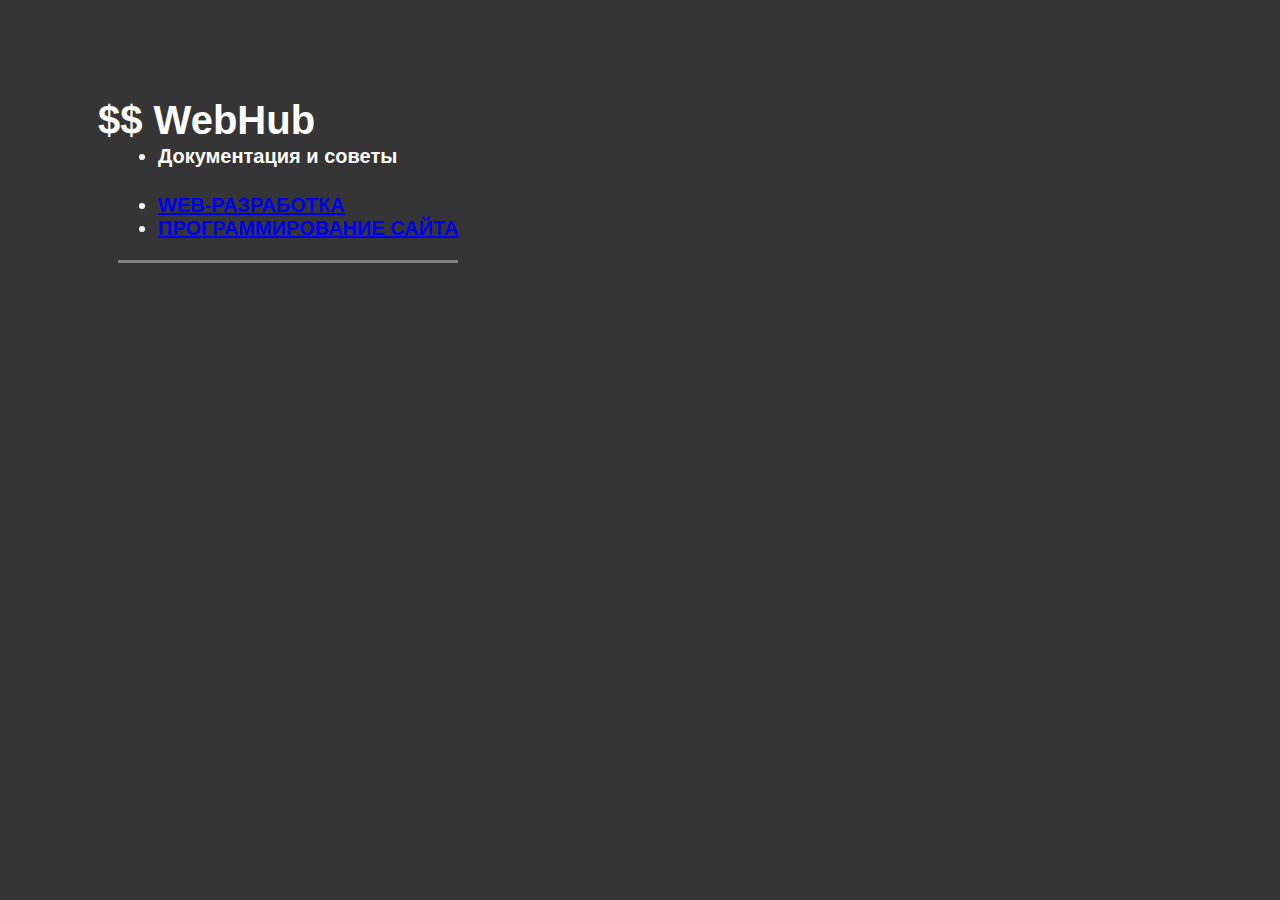
<file: index.html>
<!DOCTYPE html>
<html lang="en">
<head>
    <meta charset="UTF-8">
    <title>Web</title>
    <link rel="stylesheet" href="styles.css">
</head>
<body>
    <div>        
        <br/>
        <h1>$$   WebHub</h1>
        <div class="sylka">
            <ul>
                <li><h4>Документация и советы</h4></li>
                <li><a class="avatar" href="documentation.html" target="_blank">WEB-РАЗРАБОТКА</a></li>
                <li><a class="avatar" href="documentation1.html" target="_blank">ПРОГРАММИРОВАНИЕ САЙТА</a></li>
            </ul>
            <hr size="3" noshade color="grey" />
        </div>
    </div>
</body>
</html>
</file>
<file: styles.css>
@import url('https://fonts.googleapis.com/css2?family=Roboto:ital@1&display=swap');

body{
    background-color: #353535;
    color: white;
    font-size: 20px;
    font-weight: 700;
    font-family:Arial, Helvetica, sans-serif;
}
div{
    position: relative;
}
h1{
    position: absolute;
    color: white;
    top: 0;
    margin: 90px;
}
.sylka{
    position: absolute;
    color: white;
    top: 0;
    margin: 110px;
}
</file>
